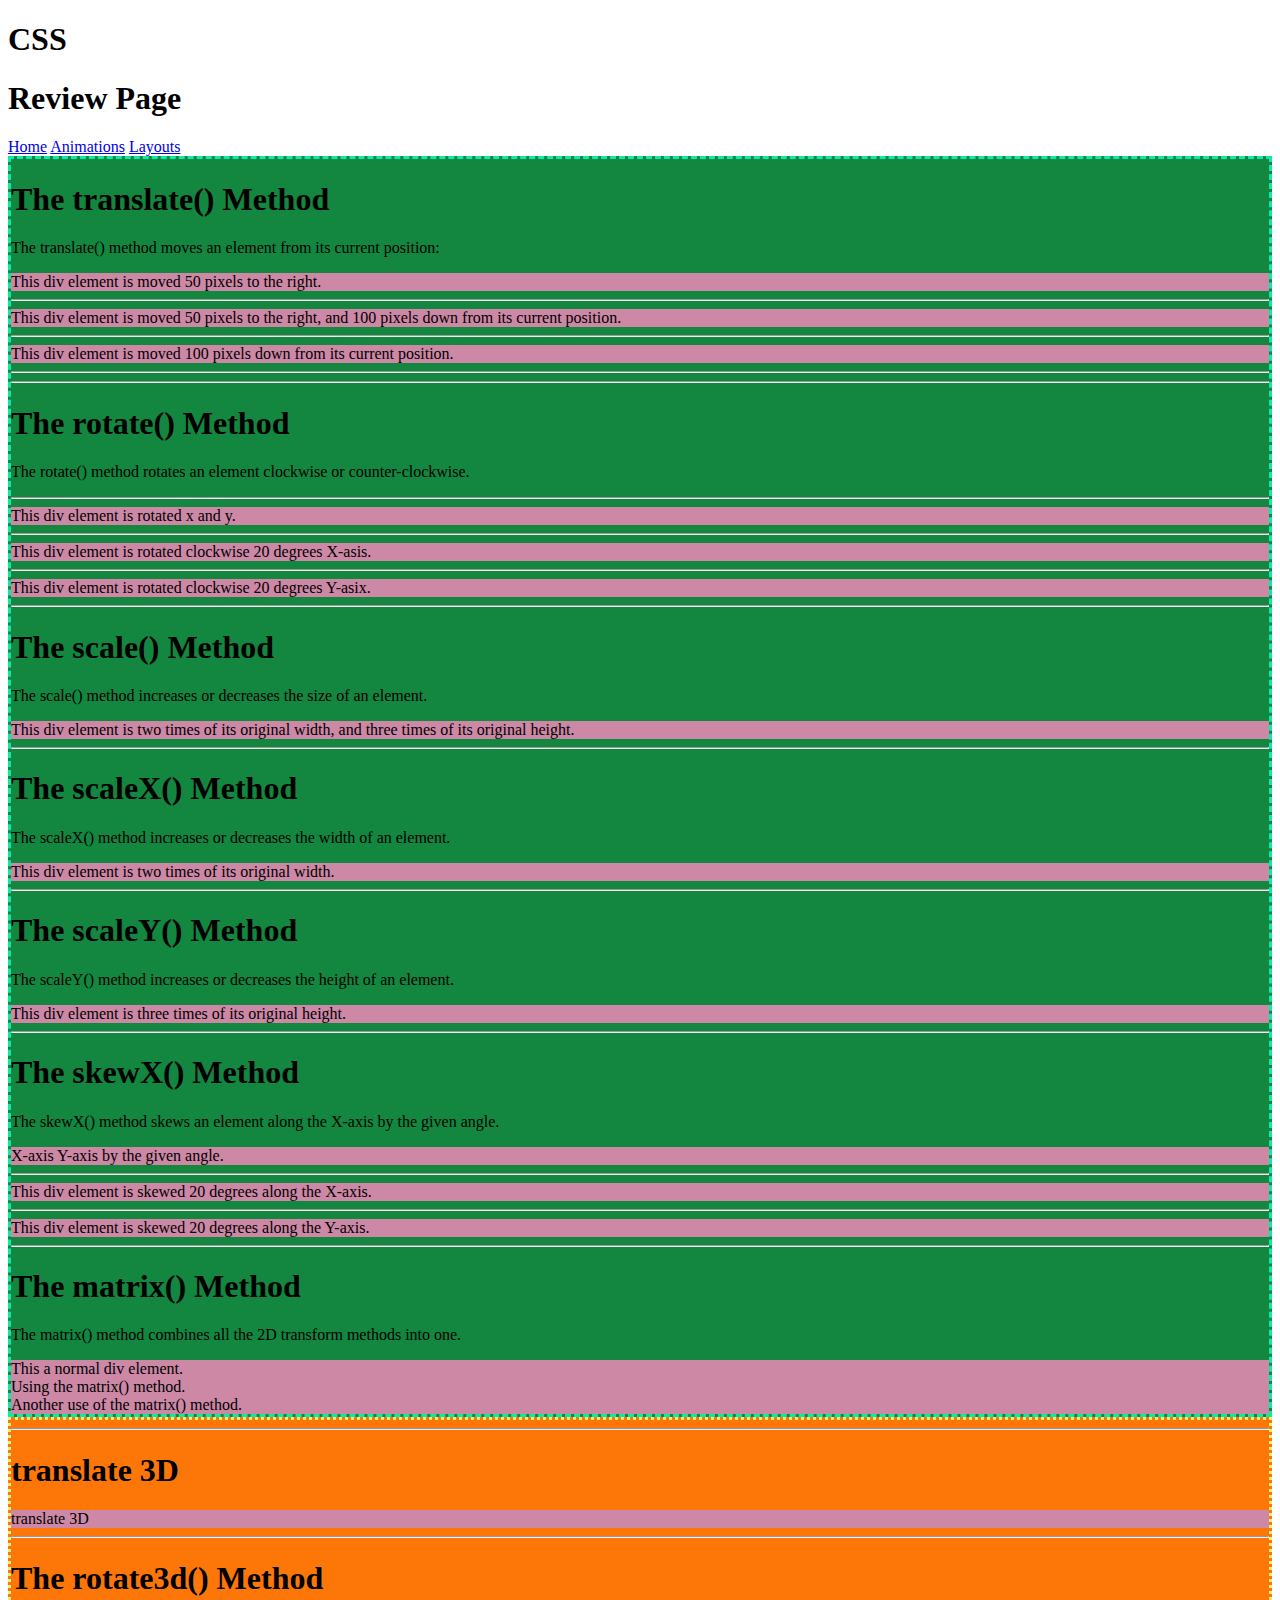
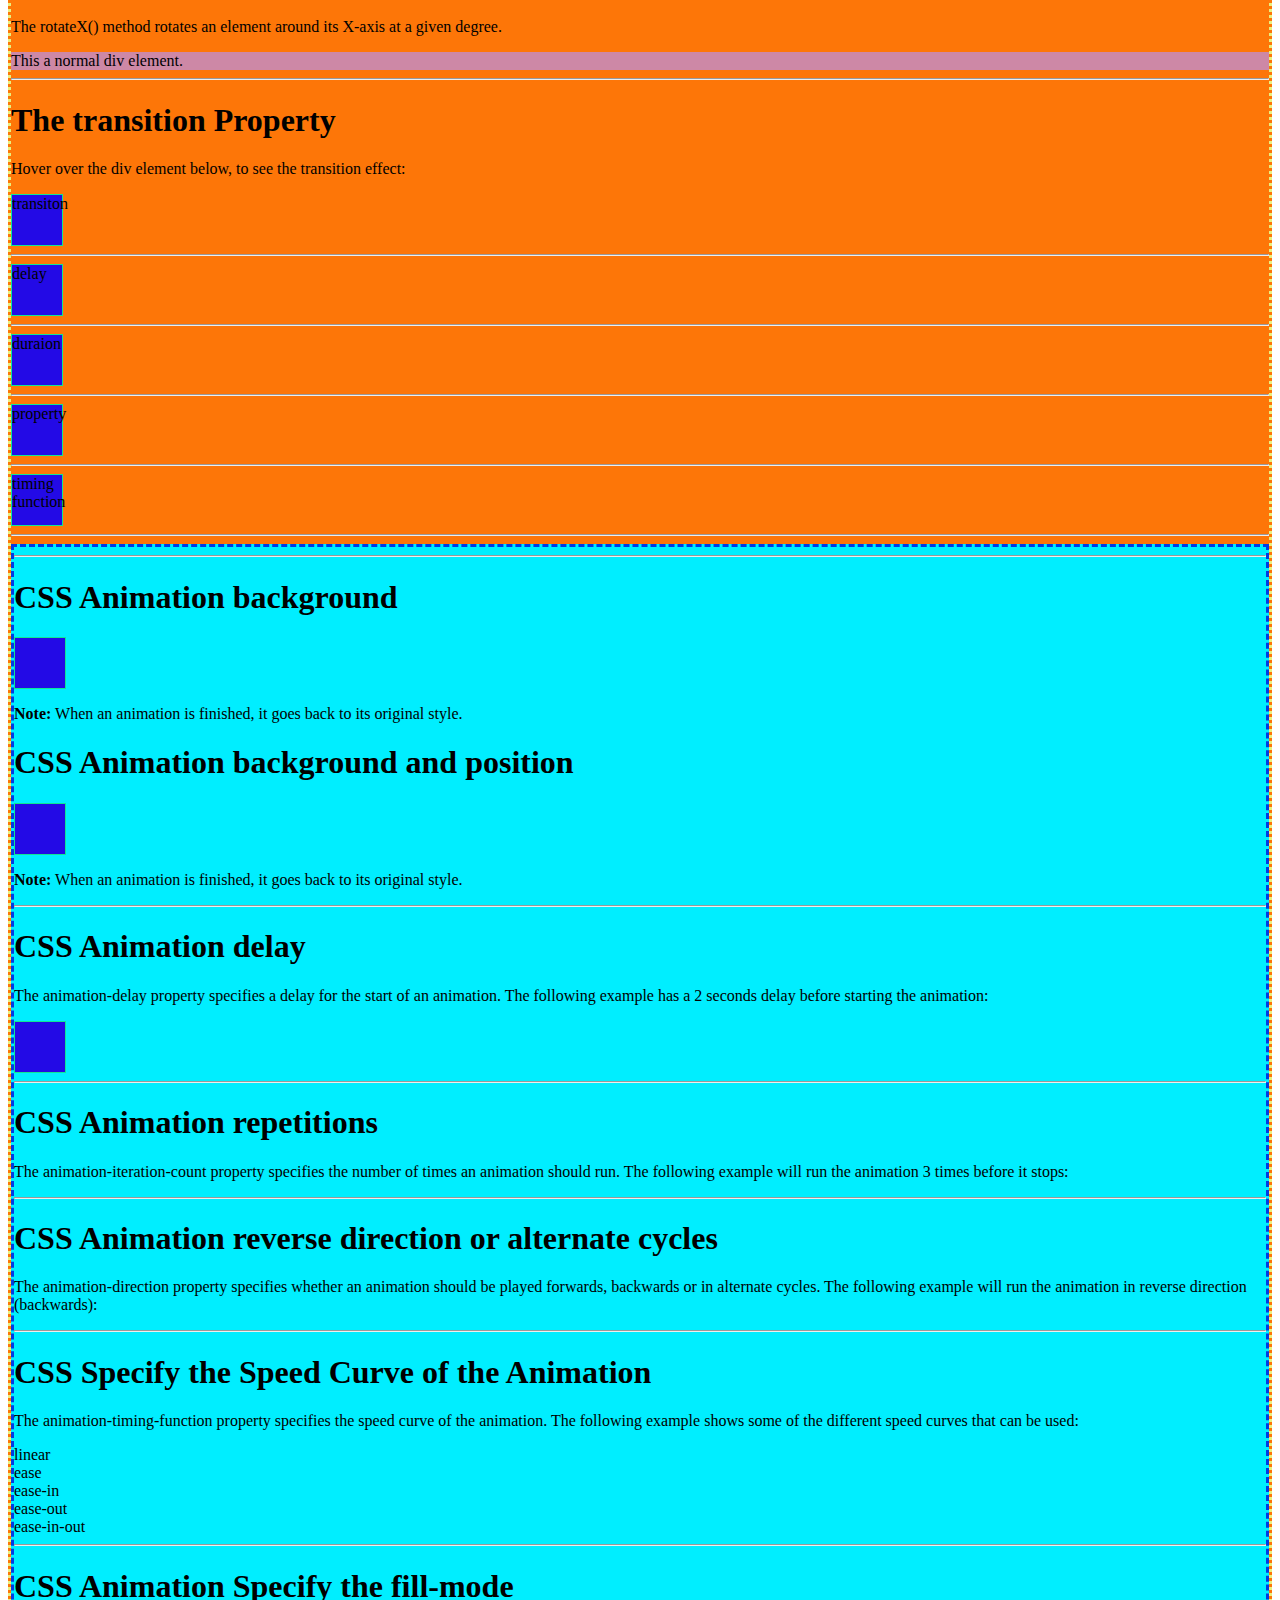
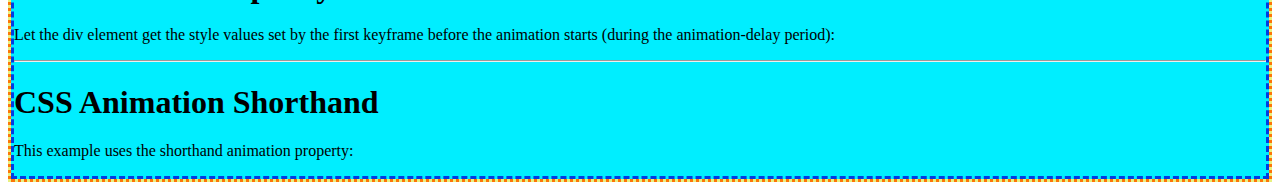
<file: animation.html>
<!--UPDATE-->
<!DOCTYPE html>
<html>
<!-- metadata-->
<head>
  <meta charset="utf-8">
  <meta name="viewport" content="width=device-width">
  <title>CSS_Review</title>
  <link href="style.css" rel="stylesheet" type="text/css" />
</head>

  <!-- body has the content-->
<body>

  <h1 id="mainH">CSS</h1>
  <h1 id="logo">
       Review Page
  </h1>

  <nav>
    <a href="index.html">Home</a>
    <a href="animation.html">Animations</a>
    <a href="layout.html">Layouts</a>
    <a href=".html"></a>
  </nav>
<div id="twoD">  
  <h1>The translate() Method</h1>
<p>The translate() method moves an element from its current position:</p>

<div class="box trans">
This div element is moved 50 pixels to the right.
</div>
  <hr>
  <div class="box trasX">
  This div element is moved 50 pixels to the right, and 100 pixels down from its current position.
  </div>
  <hr>
  <div class="box tranY">
  This div element is moved 100 pixels down from its current position.
  </div>
  <hr>
<hr>
  <h1>The rotate() Method</h1>

<p>The rotate() method rotates an element clockwise or counter-clockwise.</p>

<hr>
<div id="rotate" class="box">
This div element is rotated x and y.
</div>
 <hr>
  <div id="rotateX" class="box">
  This div element is rotated clockwise 20 degrees X-asis.
  </div>
  <hr>
  <div id="rotateY" class="box">
  This div element is rotated clockwise 20 degrees Y-asix.
  </div>
  <hr>
<h1>The scale() Method</h1>

<p>The scale() method increases or decreases the size of an element.</p>

<div id="scale" class="box">
This div element is two times of its original width, and three times of its original height.
</div>

  <hr>
<h1>The scaleX() Method</h1>

<p>The scaleX() method increases or decreases the width of an element.</p>

<div id="scaleX" class="box">
This div element is two times of its original width.
</div>
<hr>
  <h1>The scaleY() Method</h1>

<p>The scaleY() method increases or decreases the height of an element.</p>

<div id="scaleY" class="box">
This div element is three times of its original height.
</div>

  <hr>
<h1>The skewX() Method</h1>

<p>The skewX() method skews an element along the X-axis by the given angle.</p>

<div id="skew" class="box">
X-axis Y-axis by the given angle.
</div>
<hr>

<div id="skewX" class="box">
This div element is skewed 20 degrees along the X-axis.
</div>
<hr>
  <div id="skewY" class="box">
  This div element is skewed 20 degrees along the Y-axis.
  </div>
  <hr>
<h1>The matrix() Method</h1>

<p>The matrix() method combines all the 2D transform methods into one.</p>

<div id="matrix" class="box">
This a normal div element.
</div>

<div id= "matrix2" class="box">
Using the matrix() method.
</div>

<div id="YouOwnMatrix3" class="box">
Another use of the matrix() method.
</div>
</div>

  <div id="threeD">
    <hr>
    <h1>translate 3D</h1>
    <div class="box" id="trans3D">translate 3D</div>
    <hr>
    <h1>The rotate3d() Method</h1>

<p>The rotateX() method rotates an element around its X-axis at a given degree.</p>

<div class="box" id="rotateZ">
This a normal div element.
</div>

    <div id="transitions">
    <hr>
    <h1>The transition Property</h1>

<p>Hover over the div element below, to see the transition effect:</p>
<div class="box1" id="transition">transiton</div>
    <hr>
 <div class="box1" id="delay">delay</div>
      <hr>
      <div class="box1" id="duraion">duraion</div>
      <hr>
      <div class="box1" id="propert">property</div>
      <hr>
      <div class="box1" id="timing">timing function</div>
      <hr>

  </div>

  <div id="animations">
    <hr>
    <h1>CSS Animation background</h1>

<div class="box1" id="animate"></div>

<p><b>Note:</b> When an animation is finished, it goes back to its original style.</p>
<h1>CSS Animation background and position</h1>

<div class="box1" id="animate2"></div>

<p><b>Note:</b> When an animation is finished, it goes back to its original style.</p>
<hr>
    <h1>CSS Animation delay</h1>

<p>The animation-delay property specifies a delay for the start of an animation. The following example has a 2 seconds delay before starting the animation:</p>

<div class="box1" id="animate3"></div>
    <hr>
<h1>CSS Animation repetitions</h1>

<p>The animation-iteration-count property specifies the number of times an animation should run. The following example will run the animation 3 times before it stops:</p>

<div></div>
<hr>

    <h1>CSS Animation reverse direction or alternate cycles</h1>

<p>The animation-direction property specifies whether an animation should be played forwards, backwards or in alternate cycles. The following example will run the animation in reverse direction (backwards):</p>

<div></div>
    <hr>
<h1>CSS Specify the Speed Curve of the Animation </h1>

<p>The animation-timing-function property specifies the speed curve of the animation. The following example shows some of the different speed curves that can be used:</p>

<div id="div1">linear</div>
<div id="div2">ease</div>
<div id="div3">ease-in</div>
<div id="div4">ease-out</div>
<div id="div5">ease-in-out</div>
<hr>
<h1>CSS Animation Specify the fill-mode </h1>

<p>Let the div element get the style values set by the first keyframe before the animation starts (during the animation-delay period):</p>

<div></div>
<hr>
  <h1>CSS Animation Shorthand </h1>

<p>This example uses the shorthand animation property:</p>

<div></div>
  </div>
  </body>

</html>
</file>
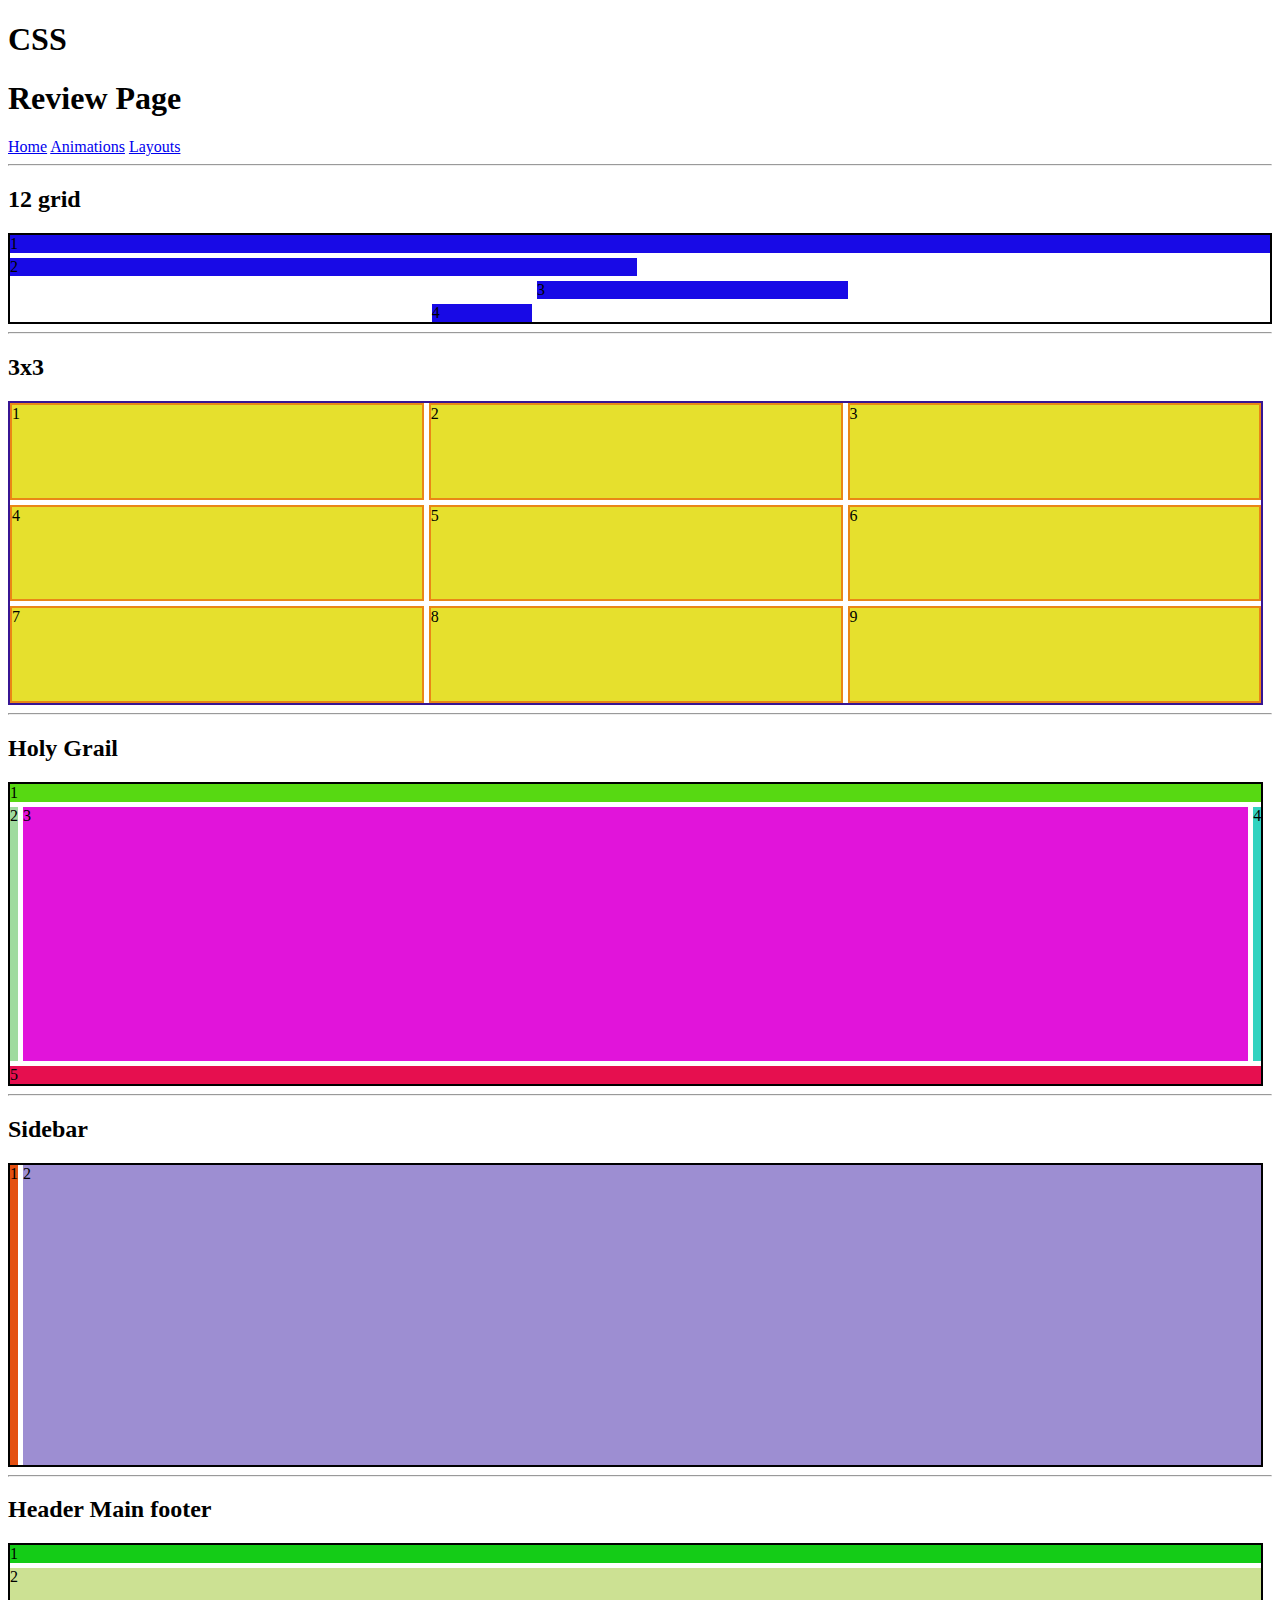
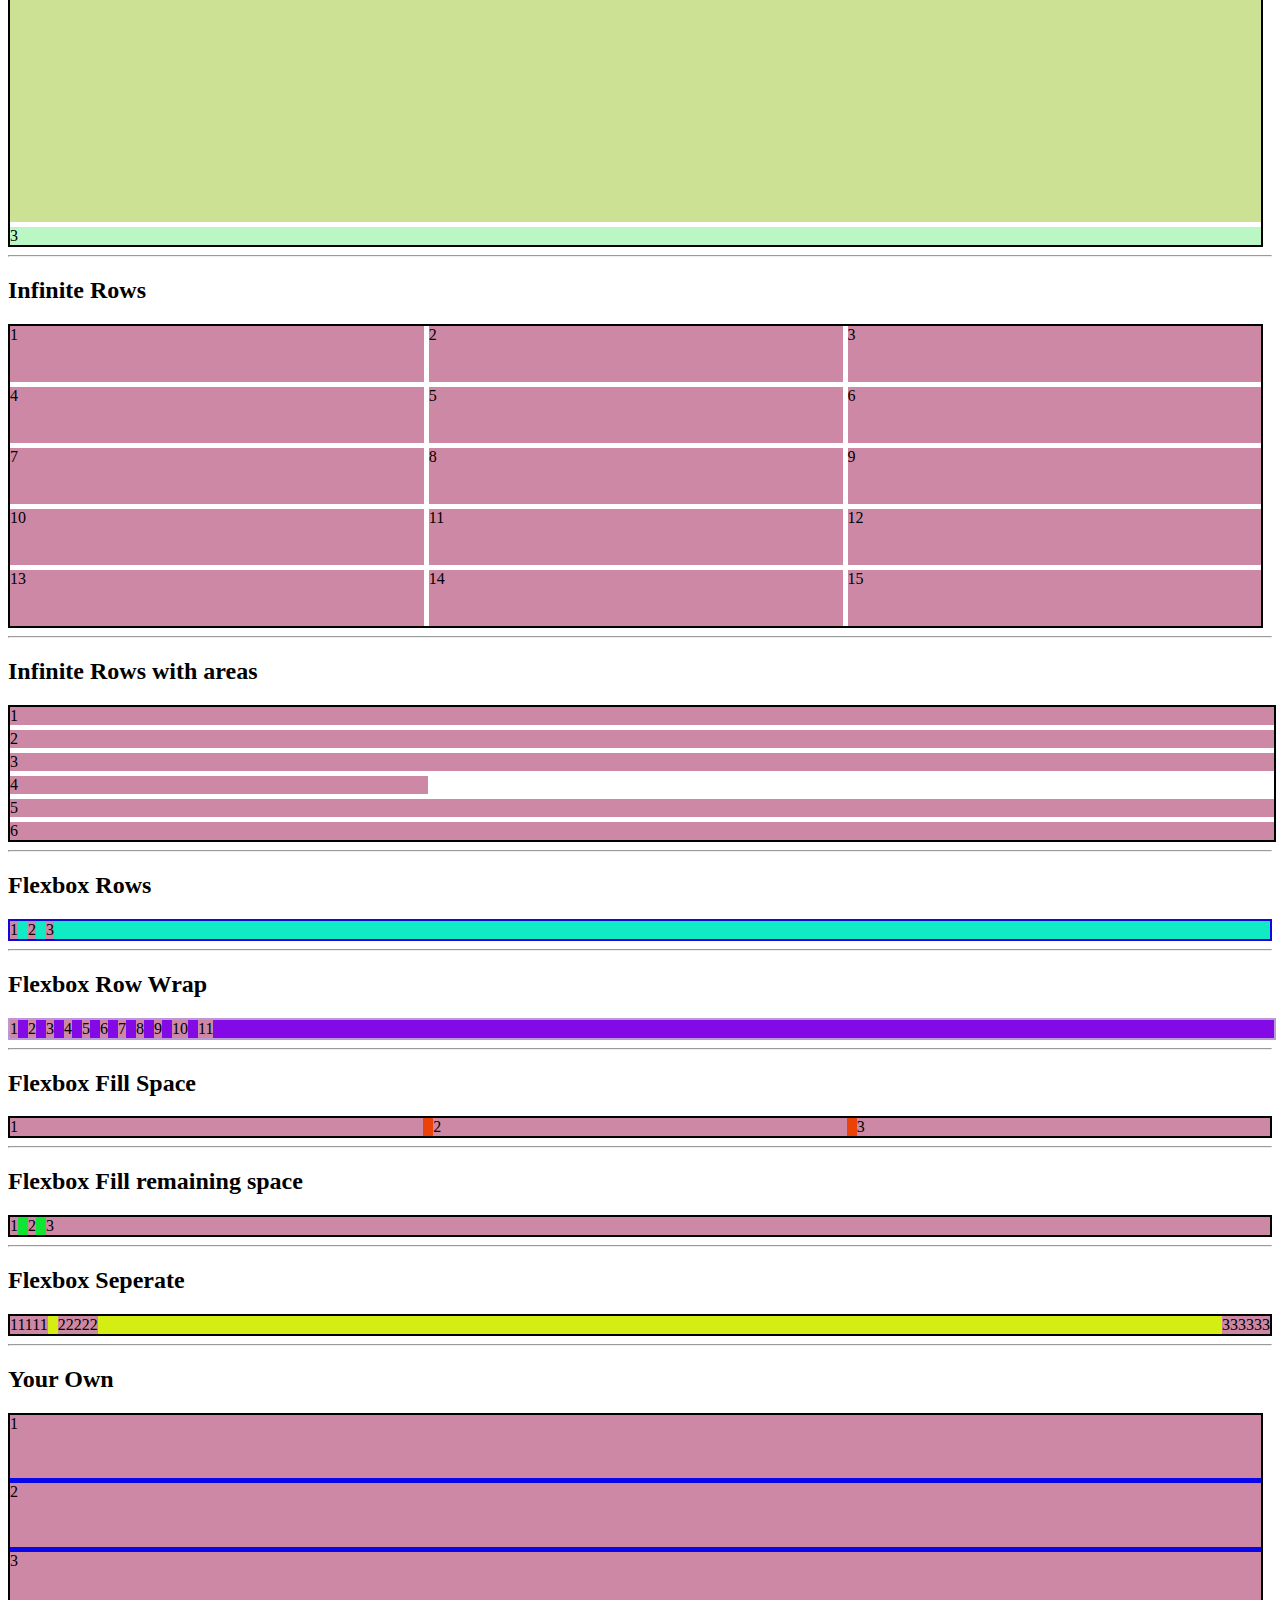
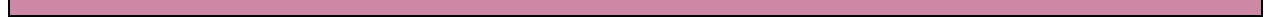
<file: layout.html>
<!--UPDATE-->
<!DOCTYPE html>
<html>
<!-- metadata-->
<head>
  <meta charset="utf-8">
  <meta name="viewport" content="width=device-width">
  <title>CSS_Review</title>
  <link href="style.css" rel="stylesheet" type="text/css" />
</head>

  <!-- body has the content-->
<body>

  <h1 id="mainH">CSS</h1>
  <h1 id="logo">
       Review Page
  </h1>

  <nav>
    <a href="index.html">Home</a>
    <a href="animation.html">Animations</a>
    <a href="layout.html">Layouts</a>
    <a href=".html"></a>
  </nav>

  <hr>
  <h2> 12 grid </h2>
  <section class="layout">
  <div class="span12">1</div>
  <div class="span6">2</div>
  <div class="span3">3</div>
  <div class="span1">4</div>
</section>

  <hr>
  <h2>3x3</h2>
<section class="layout2">
  <div class="x3">1</div>
  <div class="x3">2</div>
  <div class="x3">3</div>
  <div class="x3">4</div>
  <div class="x3">5</div>
  <div class="x3">6</div>
  <div class="x3">7</div>
  <div class="x3">8</div>
  <div class="x3">9</div>
</section>
  <hr>
  <h2>Holy Grail</h2>
<section class="layout3">
  <div class="header2">1</div>
  <div class="leftSide">2</div>
  <div class="body">3</div>
  <div class="rightSide">4</div>
  <div class="footer2">5</div>
</section>
  <hr>
  <h2>Sidebar</h2>
<section class="layout4">
  <div class="sidebar">1</div>
  <div class="body1">2</div>
</section>
  <hr>
  <h2>Header Main footer</h2>
<section class="layout5">
  <div class="header1">1</div>
  <div class="main">2</div>
  <div class="footer1">3</div>
</section>
  <hr>
  <h2>Infinite Rows</h2>
<section class="layout6">
  <div class="box">1</div>
  <div class="box">2</div>
  <div class="box">3</div>
  <div class="box">4</div>
  <div class="box">5</div>
  <div class="box">6</div>
  <div class="box">7</div>
  <div class="box">8</div>
  <div class="box">9</div>
  <div class="box">10</div>
  <div class="box">11</div>
  <div class="box">12</div>
  <div class="box">13</div>
  <div class="box">14</div>
  <div class="box">15</div>
</section>
  <hr>
  <h2>Infinite Rows with areas </h2>
  <section class="layout7">
  <div class="col1Last1 box">1</div>
  <div class="col1Last1 box">2</div>
  <div class="col1Last1 box">3</div>
  <div class="box">4</div>
  <div class="col1Last1 box">5</div>
  <div class="col1Last1 box">6</div>
</section>

  <hr>
  <h2>Flexbox Rows</h2>
  <section class="layout8 box">
  <div class="box">1</div>
  <div class="box">2</div>
  <div class="box">3</div>
</section>
  <hr>
  <h2>Flexbox Row Wrap</h2>
<section class="layout9">
  <div class="box">1</div>
  <div class="box">2</div>
  <div class="box">3</div>
  <div class="box">4</div>
  <div class="box">5</div>
  <div class="box">6</div>
  <div class="box">7</div>
  <div class="box">8</div>
  <div class="box">9</div>
  <div class="box">10</div>
  <div class="box">11</div>
</section>
  <hr>
  <h2>Flexbox Fill Space</h2>
<section class="layout10">
  <div class="grow1 box">1</div>
  <div class="grow1 box">2</div>
  <div class="grow1 box">3</div>
</section>
  <hr>
  <h2>Flexbox Fill remaining space</h2>
  <section class="layout11">
  <div class="box">1</div>
  <div class="box">2</div>
  <div class="grow1 box">3</div>
</section>
  <hr>
  <h2>Flexbox Seperate</h2>
<section class="layout12">
  <div class="box">11111</div>
  <div class="box">22222</div>
  <div class="marginLeft box">333333</div>
</section>
  <hr>
  <h2>Your Own</h2>
<section class="layout13">
  <div class="box">1</div>
  <div class="box">2</div>
  <div class="marginRight box">3</div>
</section>

  </body>

</html>
</file>
<file: style.css>
/**/  

html {
  height: 100%;
  width: 100%;
}

/*12 grid*/
.layout {
  border: 2px solid black;
  display: grid;
  grid:
    " span12 span12 span12 span12 span12 span12 span12 span12 span12 span12 span12 span12 " 1fr "span6 span6 span6 span6 span6 span6 . . . . . . " 1fr ". . . . . span3 span3 span3 . . . ." 1fr ". . . . span1 . . . . . . ." 1fr / 1fr 1fr 1fr 1fr 1fr 1fr 1fr 1fr 1fr 1fr 1fr 1fr;
  gap: 5px;
}

.span12 {
  grid-area: span12;
  background-color: #180ae6ff;
}

.span6 {
  grid-area: span6;
  background-color: #180ae6ff;
}

.span3 {
  grid-area: span3;
  background-color: #180ae6ff;
}

.span1 {
  grid-area: span1;
  background-color: #180ae6ff;
}

/*3x3*/
.layout2 {
  border: 2px solid #371593;
  width: 99%;
  height: 300px;
  display: grid;
  grid-template-rows: repeat(3, 1fr);
  grid-template-columns: repeat(3, 1fr);
  gap: 5px;
}

.x3 {
  background-color: #e6e02d;
  border: 2px solid #e98716;
}

/*Holy grail*/
.layout3 {
  border: 2px solid black;
  width: 99%;
  height: 300px;
  display: grid;
  grid:
    "header2 header2 header2" auto "leftSide body rightSide" 1fr "footer2 footer2 footer2" auto / auto 1fr auto;
  gap: 5px;
}

.header2 {
  grid-area: header2;
  background-color: #57d912ff;
}

.leftSide {
  grid-area: leftSide;
  background-color: #9fdb9eff;
}

.rightSide {
  grid-area: rightSide;
  background-color: #31d3c0ff;
}

.body {
  grid-area: body;
  background-color: #e114daff;
}

.footer2 {
  grid-area: footer2;
  background-color: #e60f4fff;
}

/*Sidebar*/
.layout4 {
  border: 2px solid black;
  width: 99%;
  height: 300px;
  display: grid;
  grid:
    "sidebar body1" 1fr / auto 1fr;
  gap: 5px;
}

.sidebar {
  grid-area: sidebar;
  background-color: #e45011ff;
}

.body1 {
  grid-area: body1;
  background-color: #9d8ed2ff;
}

/*Header Main footer*/
.layout5 {
  border: 2px solid black;
  width: 99%;
  height: 300px;
  display: grid;
  grid:
    "header1" auto "main" 1fr "footer1" auto / 1fr;
  gap: 5px;
}

.header1 {
  grid-area: header1;
  background-color: #14cc17;
}

.main {
  grid-area: main;
  background-color: #cce193;
}

.footer1 {
  grid-area: footer1;
  background-color: #bbf7c5;
}

/*Infinite rows*/
.layout6 {
  border: 2px solid black;
  width: 99%;
  height: 300px;
  display: grid;
  grid-template-columns: repeat(3, 1fr);
  grid-template-rows: repeat(auto-fit, 1fr);
  gap: 5px;
}

.box {
  border: 1px soild #8a1919;
  background-color: #cd88a6;
}

/*Infinite Rows with areas*/
.layout7 {
  border: 2px solid black;
  width: 100%;
  display: grid;
  grid-template-columns: repeat(3, 1fr);
  grid-template-rows: repeat(auto-fit, 1fr);
  gap: 5px;
}

.col1Last1 {
  grid-column: 1/-1;
}

/*Flexbox Rows*/
.layout8 {
  border: 2px solid #1406db;
  background-color: #10eac5ff;
  display: flex;
  gap: 10px;
}

/*Flexbox Row Wrap*/
.layout9 {
  border: 2px solid #bb99d6;
  background-color: #830ae6ff;
  width: 100%;
  display: flex;
  gap: 10px;
  flex-wrap: wrap;
}

/*Flexbox Fill Space*/
.layout10 {
  border: 2px solid black;
  background-color: #eb420aff;
  display: flex;
  gap: 10px;
}

.grow1 {
  flex-grow: 1;
}

/*Flexbox Fill remaining space*/
.layout11 {
  border: 2px solid black;
  background-color: #0fe633ff;
  display: flex;
  gap: 10px;
}

/*Flexbox Seperate*/
.layout12 {
  border: 2px solid black;
  background-color: #d4ed12ff;
  display: flex;
  gap: 10px;
}

.marginLeft {
  margin-left: auto;
}

/*Your Own*/
.layout13 {
  border: 2px solid black;
  background-color: #0a06eaff;
  width: 99%;
  height: 200px;
  display: grid;
  grid-template-rows: repeat(3, 1fr);
  grid-template-columns: repeat(1, 1fr);
  gap: 5px;
}


/*Animations*/
/* 2 D animation X and Y axis */
#twoD {
  border: 3px dashed #0aeba7ff;
  background-color: #13863fff;
}

/* Translate Method*/
.trans:hover {
  transform: translate(50px, 100px);
}

/* Translate X Method*/
.trans:hover {
  transform: translate(50px);
}

/* Translate Y Method*/
.trans:hover {
  transform: translate(100px);
}

/* Rotate Method*/
#rotate:hover {
  transform: rotate(20deg);
}

/* Rotate  X Method*/
#rotateX:hover {
  transform: rotate(180deg);
}

/* Rotate  Y Method*/
#rotateY:hover {
  transform: rotate(180deg);
}

/* Scale Method*/
#scale:hover {
  transform: scale(2, 3);
}

/* Scale X Method*/
#scaleX:hover {
  transform: scale(2);
}

/* Scale Y Method*/
#scaleY:hover {
  transform: scale(3);
}

/* Skew Method */
#skew:hover {
  transform: skew(20deg, 20deg);
}

/* Skew X Method */
#skewX:hover {
  transform: skewX(20deg);
}

/* Skew Y Method */
#skewY:hover {
  transform: skewY(20deg);
}

/* Matrix Method */
/* matrix(scaleX, skewY, skewX, scaleY, transleX, translateY*/
#matrix:hover {
  transform: matrix(1, -0.3, 0, 1, 0, 0);
}

#matrix2:hover {
  transform: matrix(1, 0, 0.5, 1, 150, 0);
}
#YouOwnMatrix3:hover{
  transform: matrix(1, 0, 4.5, 1, 160, 0);
}
#threeD{
  border: 3px dotted #e8f07fff;
  background-color: #fd7608ff;
}
/* rotate 3D method*/
#trans3D:hover{
  transform: translate3D(50px, 10px, 150px);
}
/* rotate 3D method*/
#rotateZ:hover{
  transform: rotateZ(90deg);
}
/*
transition
transition-delay
transition-duraion
transition-property
transition-timing function
*/
#transittions{
  border:3px solid #b608d9ff;
  background-color: #db06beff;
}
.box1{
  width: 50px;
  height: 50px;
  background-color: #230ae6ff;
  border: 1px solid #0fe694ff;
  transition: width 2s, height 2s, backgroud-color 2s, border 2s;
}

#transittion:hover{
  width: 100px;
  height: 100px;
  background-color: #e6b70fff;
}
#delay{
  transition: width 2s;
  transition-delay: 1s;
}
#delay:hover{
  width: 100px;
}
#duration{
  transition: width 2s;
  transition-duration: 4s;
}
#duration:hover{
  width: 100px;
}
#propert{
  transition-property:  width;
}
#propert:hover{
  width: 100px;
}
#timing{
  transition-timing-function: linear ;
}
#timing:hover{
  width: 100px;
}

#animations{
  background-color: #00eeff;
  border: 3px dashed #023be3ff;
}
#animate{
  animation-name: example;
  animation-duration: 10s;
}
@keyframes example{
  from{background-color: #0fb1bdff;}
  to{background-color: #0feb29ff;}
}
#animate2{
  animation-name: sample;
  animation-duration: 10s;

}
@keyframes sample{
  0%{background-color: #747690ff;}
  25%{background-color: #ce92c3ff;}
  50%{background-color: #8db0b4ff;}
  75%{background-color: #9174b4ff;}
  100%{background-color: #a9c096ff;}
}

#animate3{
  position: relative;
  animation-name: allOver;
  animation-duration: 2s;
  animation-iteration-count:20;
}
@keyframes allOver{
  0%{background-color: #ff1414ff;  left: 0px; top: 0px;}
  25%{background-color: #4603e2ff; left: 200px; top: 0px;}
  50%{background-color: #fff700ff; left: 200px; top: 200px;}
  75%{background-color: #ff14c0ff; left: 0px; top: 200px;}
  100%{background-color: #29ff5eff;left: 0px; top: 0px;}
}
/* prespective Method*/
/* Matrix 3D method*/
/* */
/* */
</file>
